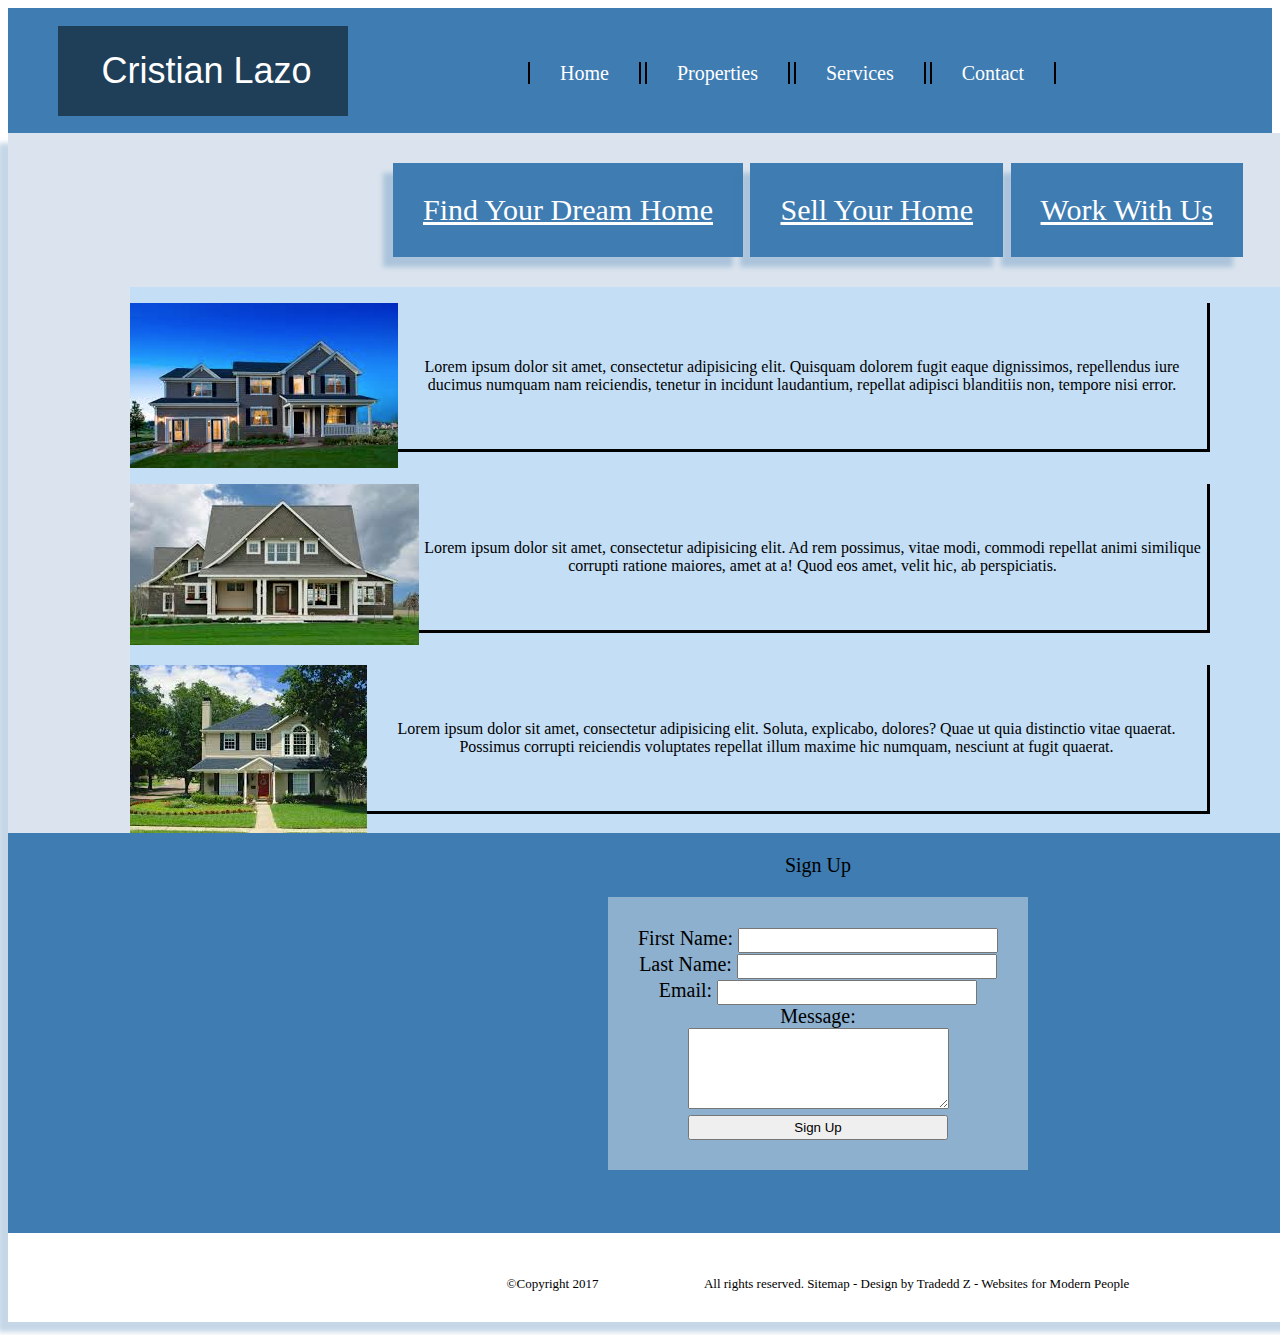
<file: sellyourhome.html>
<!doctype html>
<html>

<head>
    <meta charset="UTF-8">
    <title>Cristian Lazo Sell Your Home</title>
    <link href="css/reset.css" rel="resetcss">
    <link href="js/java.js" rel="Script">
    <link href="css/style.css" rel="stylesheet">
</head>

<body>

    <nav class="main_nav">

        <div class="logo">
            <p><span class="agentname">
            <a href="index.html">Cristian 
           Lazo</a></span></p>

        </div>


        <ul>
            <li><a href="index.html">Home</a></li>
            <li><a href="#">Properties</a></li>
            <li><a href="#">Services</a></li>
            <li><a href="workwithus.html
                ">Contact</a></li>

        </ul>
    </nav>


    <div id="wrapper">


        <!--

        <header>

            <img src="http://i.imgur.com/wy4EFgN.jpg" rel="main header" title="Real State NJ NY"></img>

        </header>
-->







        <div class="main sellmainnav2">
            <main>
                <div class="nav2">
                    <a href="#">Find Your Dream Home</a>
                    <a href="sellyourhome.html">Sell Your Home</a>
                    <a href="workwithus.html">Work With Us</a>

                </div>

                <div class="mainsell2box">

                    <div class="article">

                        <div class="articleimg">
                            <a href="#"><img src="images/house1.png" alt=""></a>

                            <p>Lorem ipsum dolor sit amet, consectetur adipisicing elit. Quisquam dolorem fugit eaque dignissimos, repellendus iure ducimus numquam nam reiciendis, tenetur in incidunt laudantium, repellat adipisci blanditiis non, tempore nisi error.</p>


                        </div>



                    </div>
                    <div class="article">
                        <div class="articleimg">
                            <a href="#"><img src="images/house2.png" alt=""></a>
                            <p>Lorem ipsum dolor sit amet, consectetur adipisicing elit. Ad rem possimus, vitae modi, commodi repellat animi similique corrupti ratione maiores, amet at a! Quod eos amet, velit hic, ab perspiciatis.</p>

                        </div>

                    </div>
                    <div class="article">

                        <div class="articleimg">
                            <a href="#"><img src="images/house3.png" alt=""></a>

                            <p>Lorem ipsum dolor sit amet, consectetur adipisicing elit. Soluta, explicabo, dolores? Quae ut quia distinctio vitae quaerat. Possimus corrupti reiciendis voluptates repellat illum maxime hic numquam, nesciunt at fugit quaerat.</p>
                        </div>



                    </div>



                </div>
                <!--  div agent-->


            </main>

        </div>

        <!-- 3 row Content-->
        <!--    media &    slideshow-->
        <aside>


            <div class="signUpForm">

                <p> Sign Up </p>
                <form action="mail_handler.php" method="post">
                    First Name:
                    <input type="text" name="first_name">
                    <br> Last Name:
                    <input type="text" name="last_name">
                    <br> Email:
                    <input type="text" name="email">
                    <br> Message:
                    <br>
                    <textarea rows="5" name="message" cols="30"></textarea>
                    <br>
                    <input type="submit" name="submit" value="Sign Up">
                </form>

            </div>



        </aside>




        <footer>

            <p>&copy;Copyright 2017 <a href="#">CRLazo Real State</a> All rights reserved. Sitemap - Design by Tradedd Z - Websites for Modern People</p>

        </footer>






    </div>



</body>

</html>
</file>
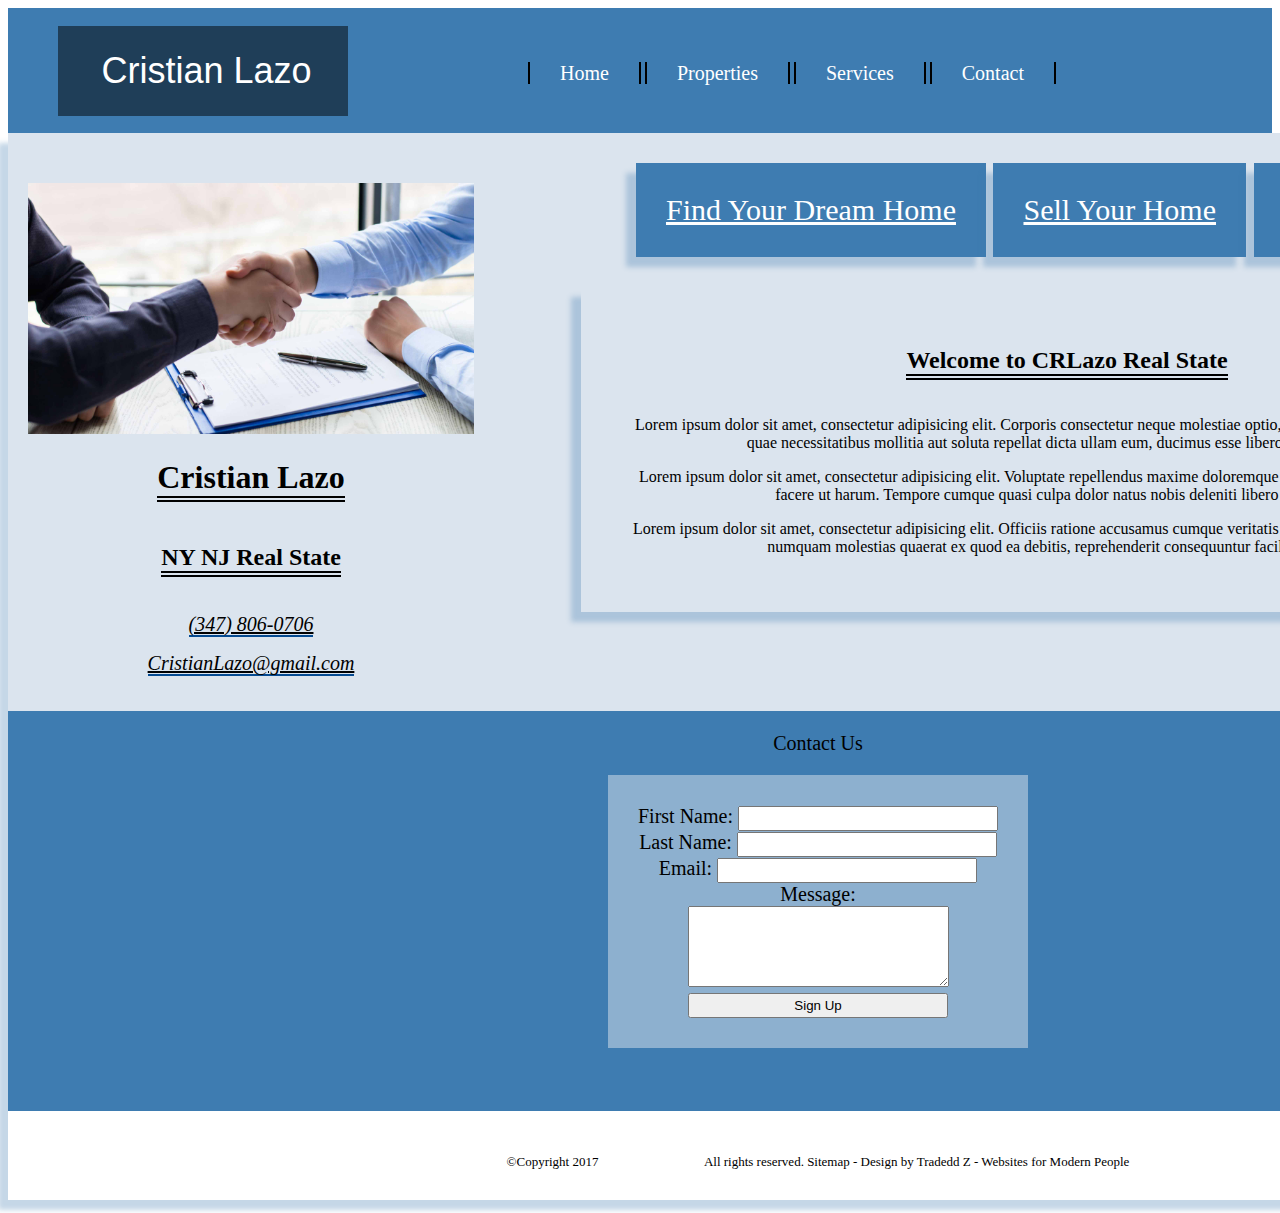
<file: workwithus.html>
<!doctype html>
<html>

<head>
    <meta charset="UTF-8">
    <title>Cristian Lazo Work With Us</title>
    <link href="css/reset.css" rel="resetcss">
    <link href="js/java.js" rel="Script">
    <link href="css/style.css" rel="stylesheet">
</head>

<body>

    <nav class="main_nav">

        <div class="logo">
            <p><span class="agentname">
            <a href="index.html">Cristian 
           Lazo</a></span> <br></p>

        </div>


        <ul>
            <li><a href="index.html">Home</a></li>
            <li><a href="#">Properties</a></li>
            <li><a href="#">Services</a></li>
            <li><a href="workwithus.html
                ">Contact</a></li>

        </ul>
    </nav>


    <div id="wrapper">


        <div class="main">
            <main>
                <div class="nav2">
                    <a href="#">Find Your Dream Home</a>
                    <a href="sellyourhome.html">Sell Your Home</a>
                    <a href="workwithus.html">Work With Us</a>

                </div>

                <div class="agentwrap">
                    <img src="images/workwithus.jpg" alt="Cristian Lazo Investor">
                    <h1>Cristian Lazo</h1>
                    <br>
                    <h2>NY NJ Real State</h2>
                    <p>
                        <span class="phone">
                        
                            <a href="tel:13478060706">(347) 806-0706</a>
                        </span>
                    </p>
                    <p>
                        <span class="phone">
                    <a href="mailto:CristianLazo@gmail.com">CristianLazo@gmail.com</a>
                    </span>
                    </p>
                </div>
                <div class="maintext">
                    <h2>Welcome to CRLazo Real State</h2>

                    <p>Lorem ipsum dolor sit amet, consectetur adipisicing elit. Corporis consectetur neque molestiae optio, expedita voluptatem voluptatibus quae necessitatibus mollitia aut soluta repellat dicta ullam eum, ducimus esse libero amet provident.</p>
                    <p>Lorem ipsum dolor sit amet, consectetur adipisicing elit. Voluptate repellendus maxime doloremque impedit aspernatur eligendi quas, facere ut harum. Tempore cumque quasi culpa dolor natus nobis deleniti libero dicta fugiat.</p>
                    <p>Lorem ipsum dolor sit amet, consectetur adipisicing elit. Officiis ratione accusamus cumque veritatis inventore aut tempora. Vero, nulla numquam molestias quaerat ex quod ea debitis, reprehenderit consequuntur facilis iste ipsum.</p>

                </div>

            </main>

        </div>

        <!-- 3 row Content-->
        <!--    media &    slideshow-->
        <aside>


            <div class="signUpForm">

                <p> Contact Us </p>
                <form action="mail_handler.php" method="post">
                    First Name:
                    <input type="text" name="first_name">
                    <br> Last Name:
                    <input type="text" name="last_name">
                    <br> Email:
                    <input type="text" name="email">
                    <br> Message:
                    <br>
                    <textarea rows="5" name="message" cols="30"></textarea>
                    <br>
                    <input type="submit" name="submit" value="Sign Up">
                </form>

            </div>



        </aside>




        <footer>

            <p>&copy;Copyright 2017 <a href="#">CRLazo Real State</a> All rights reserved. Sitemap - Design by Tradedd Z - Websites for Modern People</p>

        </footer>






    </div>



</body>

</html>
</file>
<file: css/style.css>
* {
    box-sizing: border-box;
}

#wrapper {
    width: 180vh;
    margin: auto;
    position: relative;
    box-shadow: -10px 10px 5px rgba(62, 124, 177, .3);
}

a {
    color: white;
}


/* //////////// N A V //////////*/

.main_nav {
    height: 125px;
    width: 100%;
    padding-top: 15px;
    display: inline-block;
    background: #3e7cb1;
    position: relative;
}

.main_nav .logo {
    display: inline-block;
    position: relative;
    left: 50px;
    top: 3px;
    width: 290px;
    height: 90px;
    background: rgba(0, 0, 0, .5);
    position: relative;
    font-family: sans-serif;
}

.agentname {
    position: relative;
    top: -6px;
    display: inline-block;
}

.main_nav .logo a {
    font-size: 36px;
}

.main_nav .logo:hover {
    background-color: RGBA(163, 213, 255, 1.00);
    border-radius: 50px;
    transition: .5s;
}

.main_nav .logo a:hover {
    
    font-family: sans-serif;

}

.main_nav .logo p {
    color: snow;
    position: absolute;
    top: 15%;
    left: 15%;
    text-shadow: 3px 3px 3px 13px red;
}

.main_nav .logo a {
    text-decoration: none;
}

.agentname {
    font-size: 25px;
}

.main_nav ul {
    display: inline-block;
    list-style: none;
    min-width: 800px;
    width: 75%;
    text-align: center;
    position: absolute;
    top: 30%;
}

nav ul li {
    display: inline;
}

nav ul li a {
    text-decoration: none;
    padding: 0 30px;
    border-left: 2px solid black;
    border-right: 2px solid black;
    font-size: 20px;
    /*    font-family: sans-serif;*/
}

nav ul li a:hover {
    border-radius: 50px;
}

.nav2 {
    display: inline-block;
    font-size: 30px;
    padding: 30px;
}

.nav2 a {
    display: inline-block;
    padding: 30px;
    background: #3e7cb1;
    box-shadow: -10px 10px 5px rgba(62, 124, 177, .3);
}

.nav2 a:hover {
    background: #fff;
    color: #3e7cb1;
}


/* /////////// H E A D E R ///////////*/
header {
    position: relative;
}

header img {
    display: block;
    width: 90%;
    margin: auto;
}


header .hero {
    position: absolute;
    top: 100px;
    left: 170px;
    width: 220px;
    
    height: 200px;
    background: red;
    
}



/* //////////M A I N /////////////*/

.main {
    background: #dbe4ee;
    text-align: center;
    clear: both;
    display: inline-block;
}

.agentwrap img {
    width: 100%;
    margin-top: 30px;
}

.agentwrap {
    padding: 20px;
    width: 30%;
    float: left;
    display: inline-block;
}

.agentwrap h1,
h2 {
    border-bottom: 3px double black;
    border-bottom-width: 6px;
    display: inline-block;
}

.agentwrap .phone {
    font-style: italic;
    font-size: 20px;
    border-bottom: 2px solid #054a91;
}

.agentwrap .phone a {
    color: black;
}

.maintext {
    display: inline-block;
    float: right;
    width: 60%;
    padding: 40px;
    box-shadow: -10px 10px 5px rgba(62, 124, 177, .3);
    margin-right: 75px
}


/* ////// A S I D E /////////////*/

aside {
    width: 100%;
    background: #3e7cb1;
    text-align: center;
    height: 400px;
}


/*  S I G N U P F O R M !!!//////////////*/

aside {
    position: relative;
}

.signUpForm {
    padding-top: 1px;
    font-size: 20px
}

.signUpForm form {
    display: inline-block;
    padding: 30px;
    background-color: RGBA(219, 228, 238, .5);
}

.signUpForm form input {
    height: 25px;
    width: 260px;
}


/* ////////////// F O O T E R ////////////*/

footer {
    clear: both;
    text-align: center;
    display: inline;
    width: 20px;
}

footer p {
    padding: 30px;
    font-size: 13px;
}


/*     SELLYOUR HOME PAGE */

.sellmainnav2 {
    width: 100%;
}

.mainsell2box {
    width: 100%;
    text-align: center;
    background-color: RGBA(219, 228, 238, 1.00);
}

.mainsell2box .article {
    display: inline-block;
    width: 85%;
    height: 33%;
    background-color: RGBA(163, 213, 255, .4);
    position: relative;
}

.articleimg img {
    float: left;
}

.articleimg p {
    padding-top: 4%;
    padding-bottom: 4%;
    width: 120vh;
    border-right: 3px solid #000;
    border-bottom: 3px solid #000;
}
</file>
